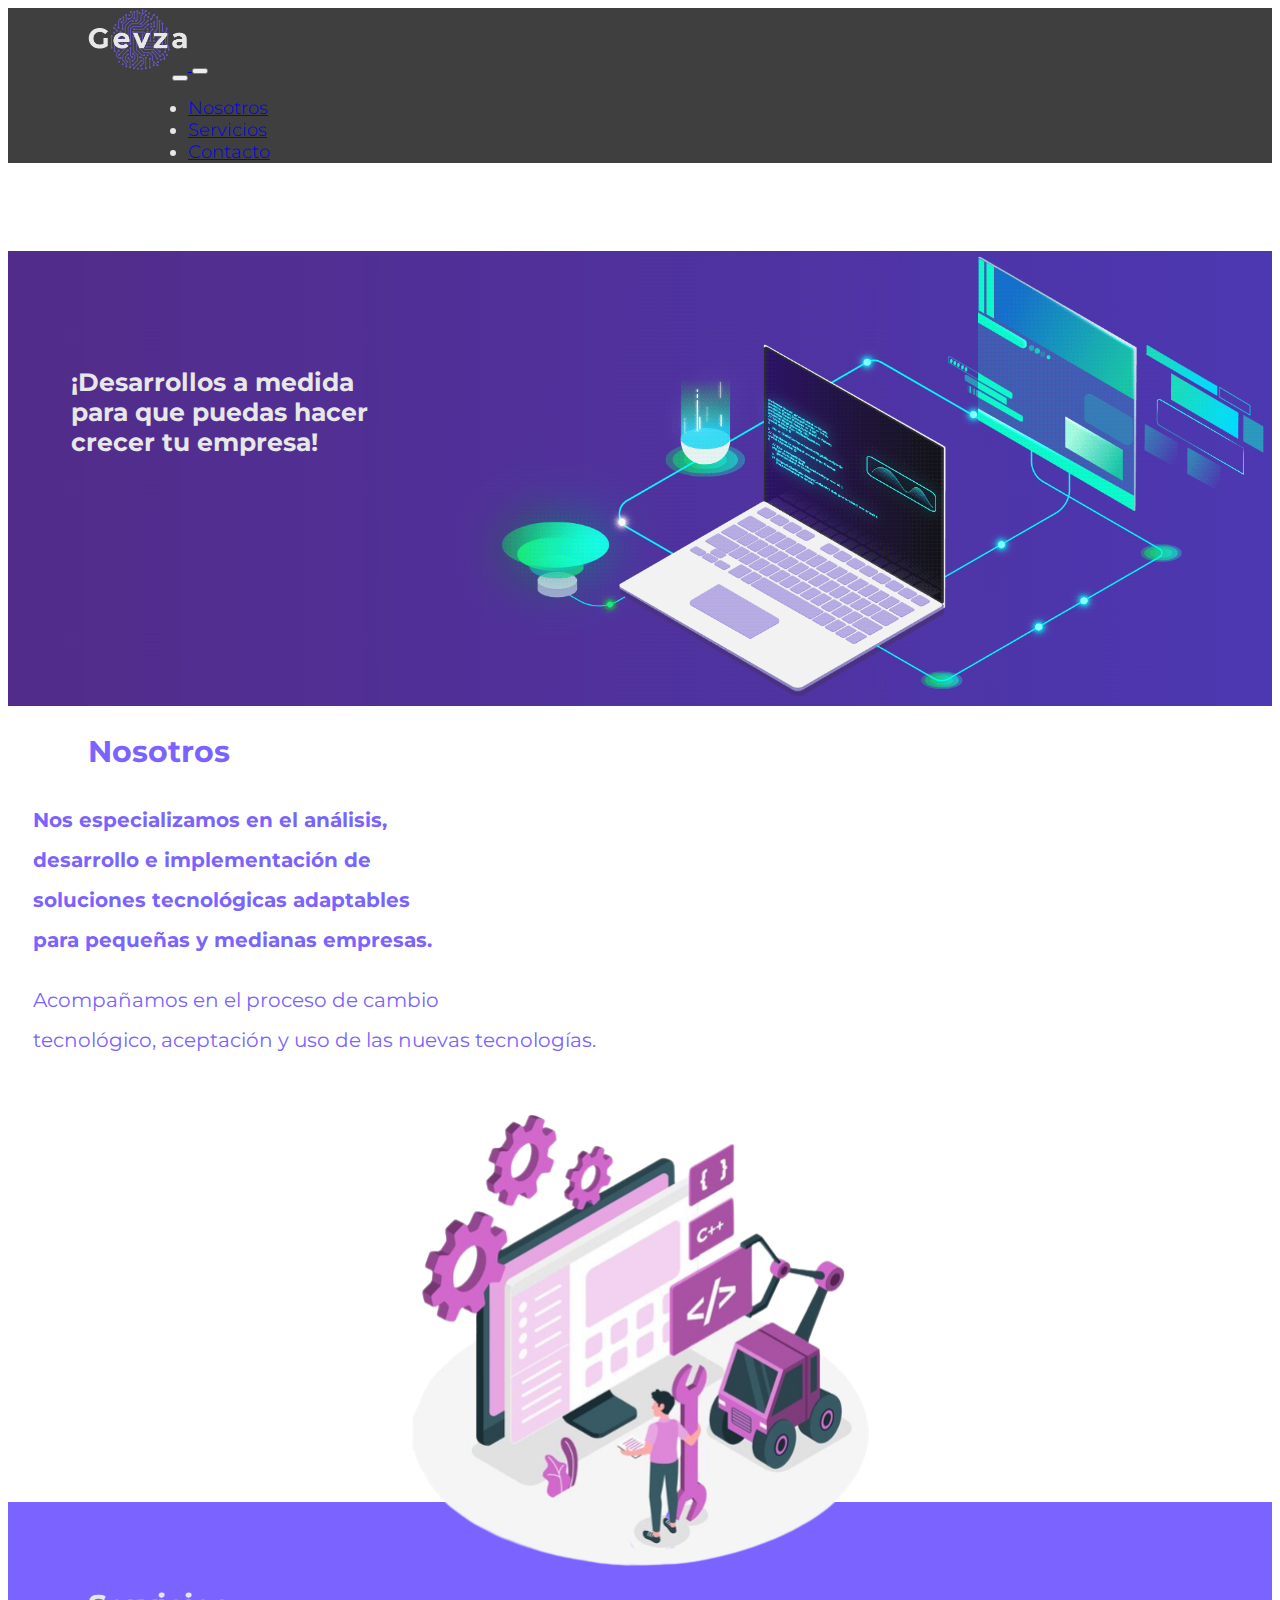
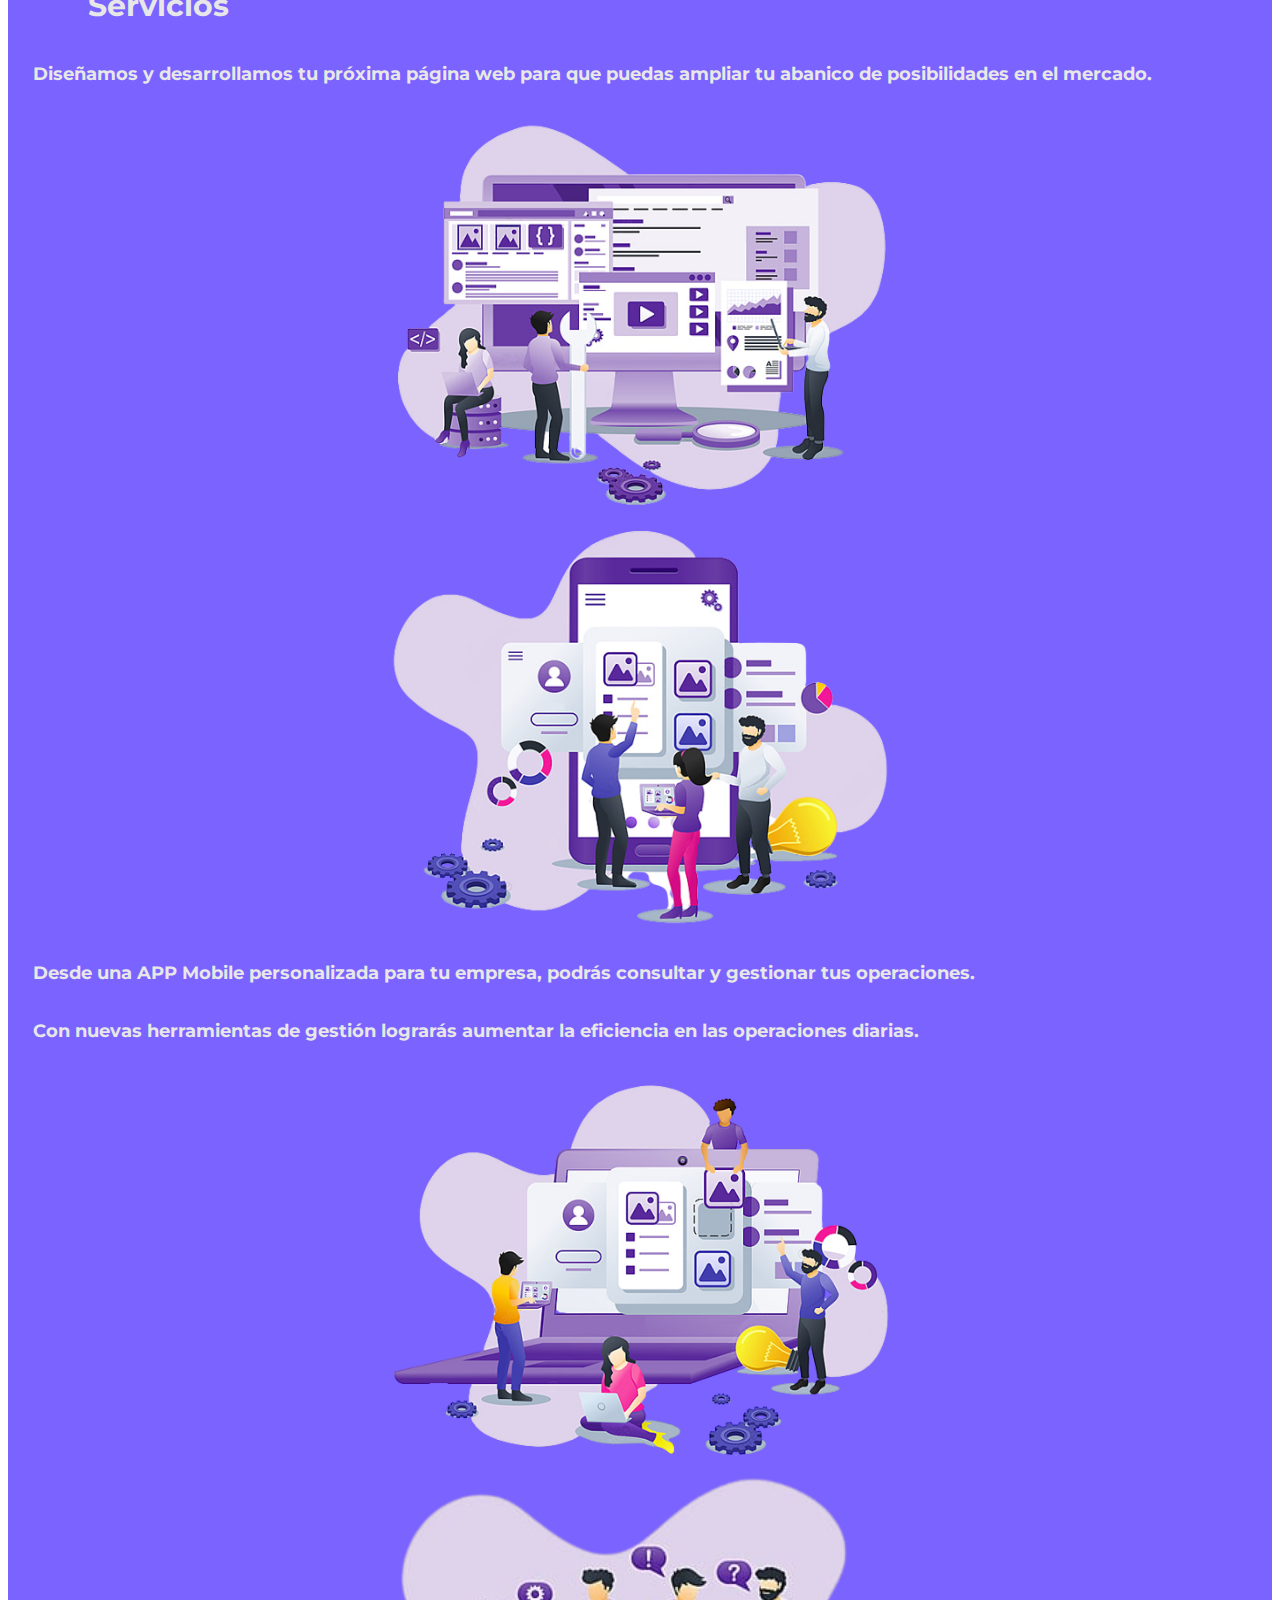
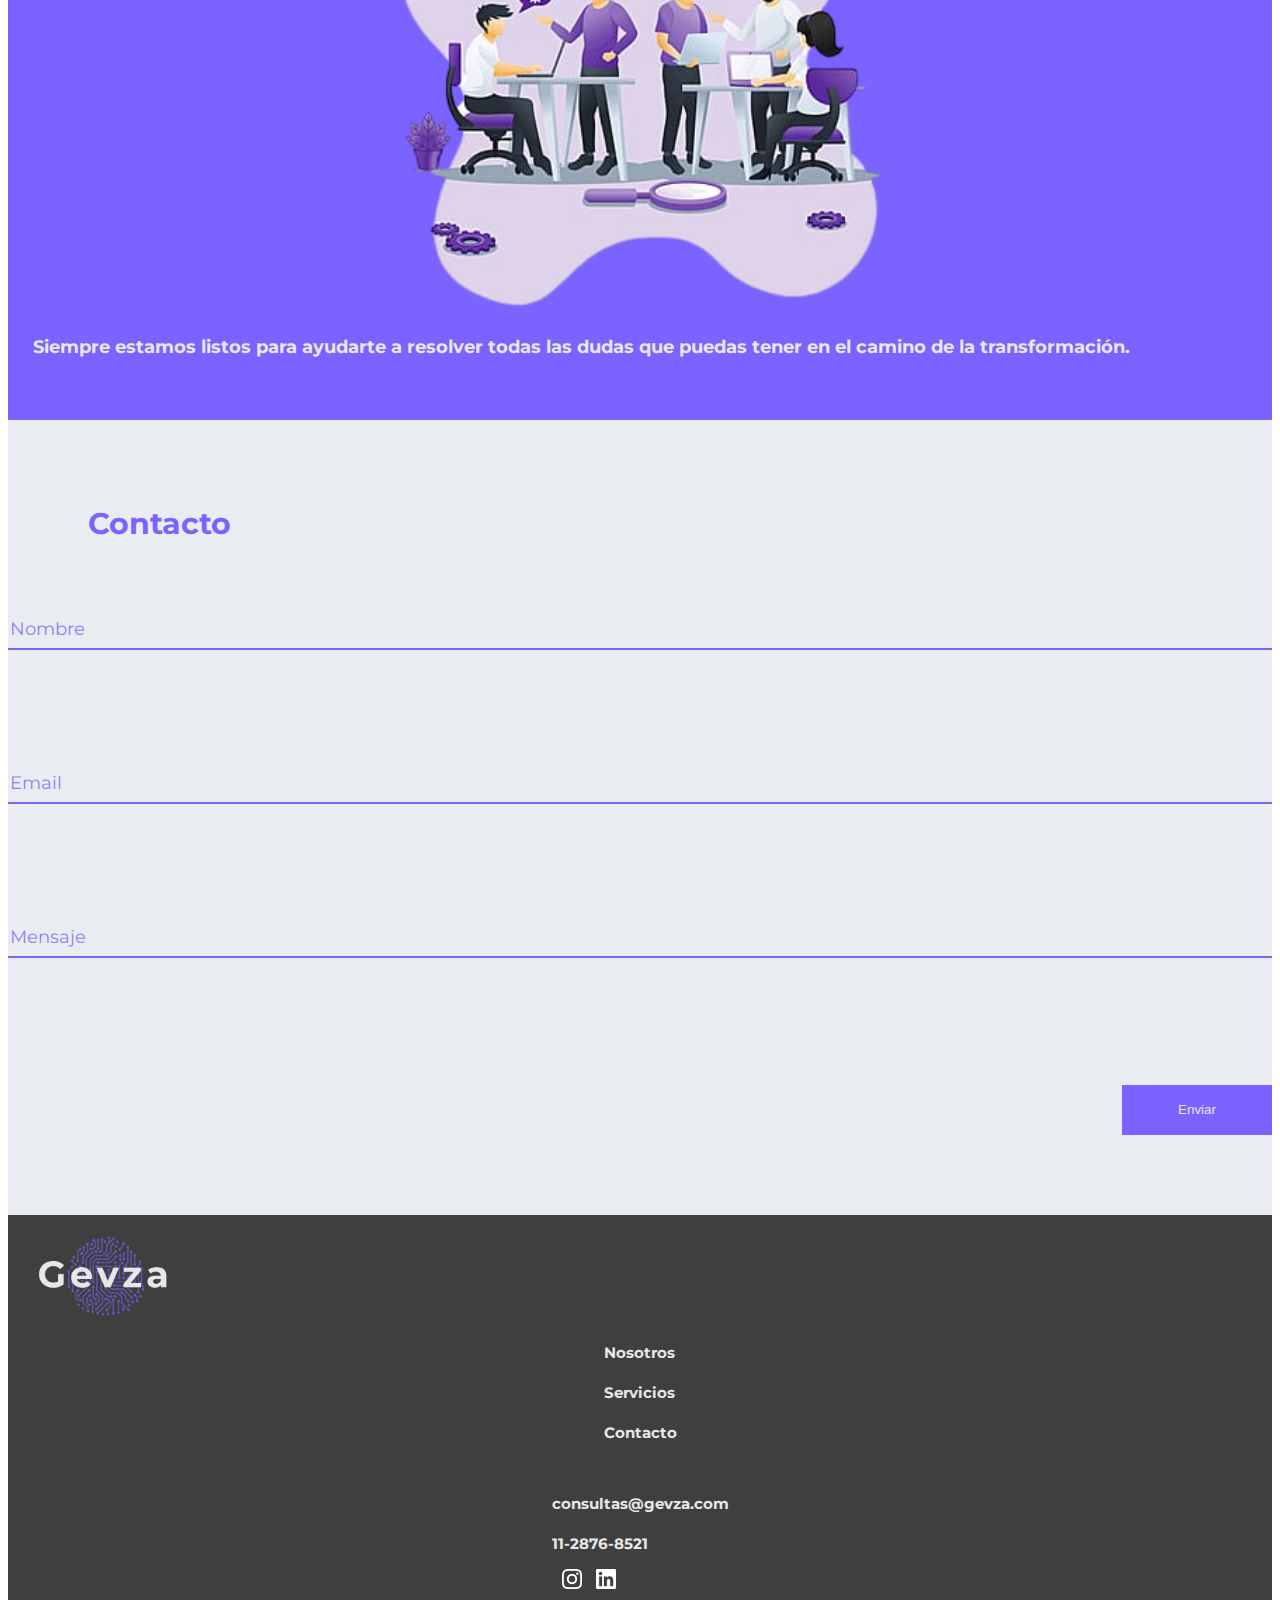
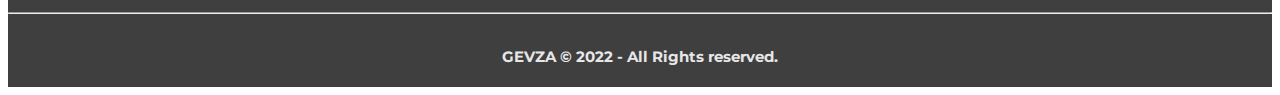
<file: index.html>
<html lang="en">
<head>
    <meta charset="UTF-8">
    <meta http-equiv="X-UA-Compatible" content="IE=edge">
    <meta name="viewport" content="width=device-width, initial-scale=1.0">
    <link rel="shortcut icon" href="icon.ico" />
    <script src="https://smtpjs.com/v3/smtp.js"></script>
    <script src="js/index.js"></script>
    <link href='https://fonts.googleapis.com/css?family=Montserrat' rel='stylesheet'>
    <link href="https://cdn.jsdelivr.net/npm/bootstrap@5.2.2/dist/css/bootstrap.min.css" rel="stylesheet" integrity="sha384-Zenh87qX5JnK2Jl0vWa8Ck2rdkQ2Bzep5IDxbcnCeuOxjzrPF/et3URy9Bv1WTRi" crossorigin="anonymous">
    <link rel="stylesheet" type="text/css" href="css/styles.css">
    <title>Gevza</title>
</head>
<body>
    <!--MENU -->
    <nav class="navbar navbar-dark navbar-expand-lg fixed-top nav-collapse headerNavigation">
        <div class="container-fluid">
            <a class="navbar-brand" href="index.html">
                <img class="logoCabecera" src="img/logo.png" alt="Logo Gevza">
            </a>
            <button class="navbar-toggler" type="button" data-bs-toggle="offcanvas" data-bs-target="#offcanvasDarkNavbar" aria-controls="offcanvasDarkNavbar">
                <span class="navbar-toggler-icon"></span>
            </button>
            <div class=" collapse navbar-collapse offcanvas navBarLateral offcanvas-end text-bg-dark" style="width: 180px;" tabindex="-1" id="offcanvasDarkNavbar" aria-labelledby="offcanvasDarkNavbarLabel">
                <div class="offcanvas-header containerHeaderNav">
                    
                    <button type="button" class="btn-close btn-close-white" data-bs-dismiss="offcanvas" aria-label="Close"></button>
                </div>
                <div class="offcanvas-body paddingLeft">
                    <ul class="navbar-nav justify-content-end flex-grow-1 pe-3">
                        <li class="nav-item itemsMenu">
                            <a class="nav-link active" aria-current="page" href="#nosotros">Nosotros</a>
                        </li>
                        <li class="nav-item itemsMenu">
                            <a class="nav-link active" href="#servicios">Servicios</a>
                        </li>
                        <li class="nav-item itemsMenu">
                            <a class="nav-link active" href="#contacto">Contacto</a>
                        </li>
                    </ul>
                </div>
            </div>
        </div>
    </nav>
    <!--Fin MENU-->
    <div class="contenedorImagen">
        <img class="imgInicio" src="img/banner.gif" alt="No disponible">
        <div class="centrado"> 
            <p class="descrip-inicio">
                ¡Desarrollos a medida <br> para que puedas hacer <br> crecer tu empresa!
            </p>
        </div>
    </div>

    <!-- NOSOTROS-->
    <a class="myanchor" id="nosotros"></a>
    <div class="containertituloNosotros">
        <p class="tituloLila">
            Nosotros
        </p>
    </div>
    <div class="container containerNosotros">
        <div class="row align-items-start marginRight0px">
            <div class="col-lg-5 col-sm-6">
                <div class="containerCuerpo">
                    <p class="textoCuerpo">
                        Nos especializamos en el an&aacute;lisis, <br> desarrollo e implementaci&oacute;n de <br> soluciones tecnol&oacute;gicas adaptables  <br> para peque&ntilde;as y medianas empresas.
                    </p>
                    <p class="textoCuerpo2">
                        Acompa&ntilde;amos en el proceso de cambio <br> tecnol&oacute;gico, aceptaci&oacute;n y uso de las nuevas tecnolog&iacute;as.
                    </p>
                </div>
            </div>
            <div class="col-lg-7 col-sm-6 containerImgBuild">
                <img class="imgBuildSW" src="img/build-software.png" alt="No disponible">
            </div>
        </div>
    </div>
    <!-- FIN NOSOTROS-->

    <!-- SERVICIOS-->
    <div class="container-violet">
        <a class="myanchor" id="servicios"></a>
        <div class="containertituloNosotros">
            <p class="tituloServicios">
                Servicios
            </p>
        </div>
        <div class="container containerNosotros">
            <div class="row align-items-start marginRight0px">
                <div class="col-lg-3 col-sm-2">
                    <p class="textoCuerpoServicios">
                        Dise&ntilde;amos y desarrollamos tu pr&oacute;xima p&aacute;gina web para que puedas ampliar tu abanico de posibilidades en el mercado.
                    </p>
                    <div class="containerImagenesServicios">
                        <img class="imgBuildSW" src="img/dev-web.png" alt="No disponible">
                    </div>
                </div>
                <div class="col-lg-3 col-sm-2">
                    <div class="containerImagenesServicios">
                        <img class="imgBuildSW" src="img/dev-app.png" alt="No disponible">
                    </div>
                    <p class="textoCuerpoServicios">
                        Desde una APP Mobile personalizada para tu empresa, podr&aacute;s consultar y gestionar tus operaciones.
                    </p>
                </div>
                <div class="col-lg-3 col-sm-2">
                    <p class="textoCuerpoServicios">
                        Con nuevas herramientas de gesti&oacute;n lograr&aacute;s aumentar la eficiencia en las operaciones diarias.
                    </p>
                    <div class="containerImagenesServicios">
                        <img class="imgBuildSW" src="img/dev-desktop.png" alt="No disponible">
                    </div>
                </div>
                <div class="col-lg-3 col-sm-2 align-items-start">
                    <div class="containerImagenesServicios">
                        <img class="imgBuildSW" src="img/dev-support.png" alt="No disponible">
                    </div>
                    <p class="textoCuerpoServicios">
                        Siempre estamos listos para ayudarte a resolver todas las dudas que puedas tener en el camino de la transformaci&oacute;n.
                    </p>
                </div>
            </div>
        </div>
    </div>
    <!-- FIN SERVICIOS-->

    <!-- CONTACTO-->
    <div class="container-lightGray">
        <a class="anchorContacto" id="contacto"></a>
        <div class="containertituloNosotros">
            <p class="tituloLila margintop30">
                Contacto
            </p>
        </div>
        <!--
        <div class="container containerContacto">
            <div class="row align-items-start marginRight0px">
                <div class="col-lg-3 col-sm-3">
                    <div class="containerCuerpo">
                        <input type="text" class="campos" placeholder="Nombre">
                    </div>
                </div>
                <div class="col-lg-4 col-sm-4">
                    <div class="containerCuerpo">
                        <input type="email" class="campos" placeholder="Email">
                    </div>
                </div>
                <div class="col-lg-5 col-sm-5">
                    <div class="containerCuerpo">
                        <input type="email" class="campos" placeholder="Mensaje">
                    </div>
                </div>
                <div class="col-lg-12 col-sm-12 ">
                    <div class="containerEnviar">
                        <input type="submit" onclick="enviarMail()" class="btn  btn-enviar" value="Enviar"/>
                    </div>
                </div>
            </div>
        </div>
        -->
        <form style="margin-bottom: 0px;" action="https://formsubmit.co/consultas@gevza.com" method="POST">
        <div class="container containerContacto">
            <div class="row align-items-start marginRight0px">
                <!--<form class="align-items-start marginRight0px" action="https://formsubmit.co/consultas@gevza.com" method="POST">-->
                <div class="col-lg-3 col-sm-3">
                    <div class="containerCuerpo">
                        <input type="text" class="campos" placeholder="Nombre" name="Nombre">
                    </div>
                </div>
                <div class="col-lg-4 col-sm-4">
                    <div class="containerCuerpo">
                        <input type="email" class="campos" placeholder="Email" name="Email">
                    </div>
                </div>
                <div class="col-lg-5 col-sm-5">
                    <div class="containerCuerpo">
                        <input type="text" class="campos" placeholder="Mensaje" name="Mensaje">
                    </div>
                </div>
                <div class="col-lg-12 col-sm-12 ">
                    <div class="containerEnviar">
                        <input type="submit" class="btn  btn-enviar" value="Enviar"/>
                    </div>
                </div>
            </div>
        </div>
        <input type="hidden" name="_next" value="http://localhost:8080/gevza/thanks.html">
        <input type="hidden" name="_captcha" value="false">
        <input type="hidden" name="_template" value="table">
        </form>
    </div>
    <!-- FIN CONTACTO-->

    <!-- FOOTER-->
    <div class="container-gray">
        <div class="container ">
            <div class="row">
                <div class="col-lg-2 containerLogoFooter">
                    <a href="index.html">
                        <img class="logoFooter" src="img/logo.png" alt="No disponible">
                    </a>
                </div>
                <div class="col-lg-4 containerImgBuildFooter">
                    <p>
                        <a class="navegacionFooter" href="#nosotros">Nosotros <br> </a>
                        <a class="navegacionFooter" href="#servicios">Servicios <br> </a>
                        <a class="navegacionFooter" href="#contacto">Contacto <br> </a>
                    </p>
                </div>
                <div class="col-lg-4 containerImgBuildFooter">
                    <p class="datosContacto">
                        consultas@gevza.com <br>
                        11-2876-8521 <br>
                        <a href="https://www.instagram.com/gevza_/" target="_blank"> <img class="iconoFooter" src="img/instagram.png" alt="No disponible"></a>
                        <a href="https://www.linkedin.com/in/ezequiel-barraza-311770140/" target="_blank"> <img class="iconoFooter" src="img/linkedin.png" alt="No disponible"></a>
                    </p>
                </div>
                <hr>
                <div class="col-lg-12 containerImgBuildFooter">
                    <p class="derechosReservados">GEVZA © 2022 - All Rights reserved.</p>
                </div>
            </div>
        </div>
    </div>
    <!-- FIN FOOTER-->
    <script src="https://cdn.jsdelivr.net/npm/bootstrap@5.2.2/dist/js/bootstrap.bundle.min.js" integrity="sha384-OERcA2EqjJCMA+/3y+gxIOqMEjwtxJY7qPCqsdltbNJuaOe923+mo//f6V8Qbsw3" crossorigin="anonymous"></script>
</body>
</html>
</file>
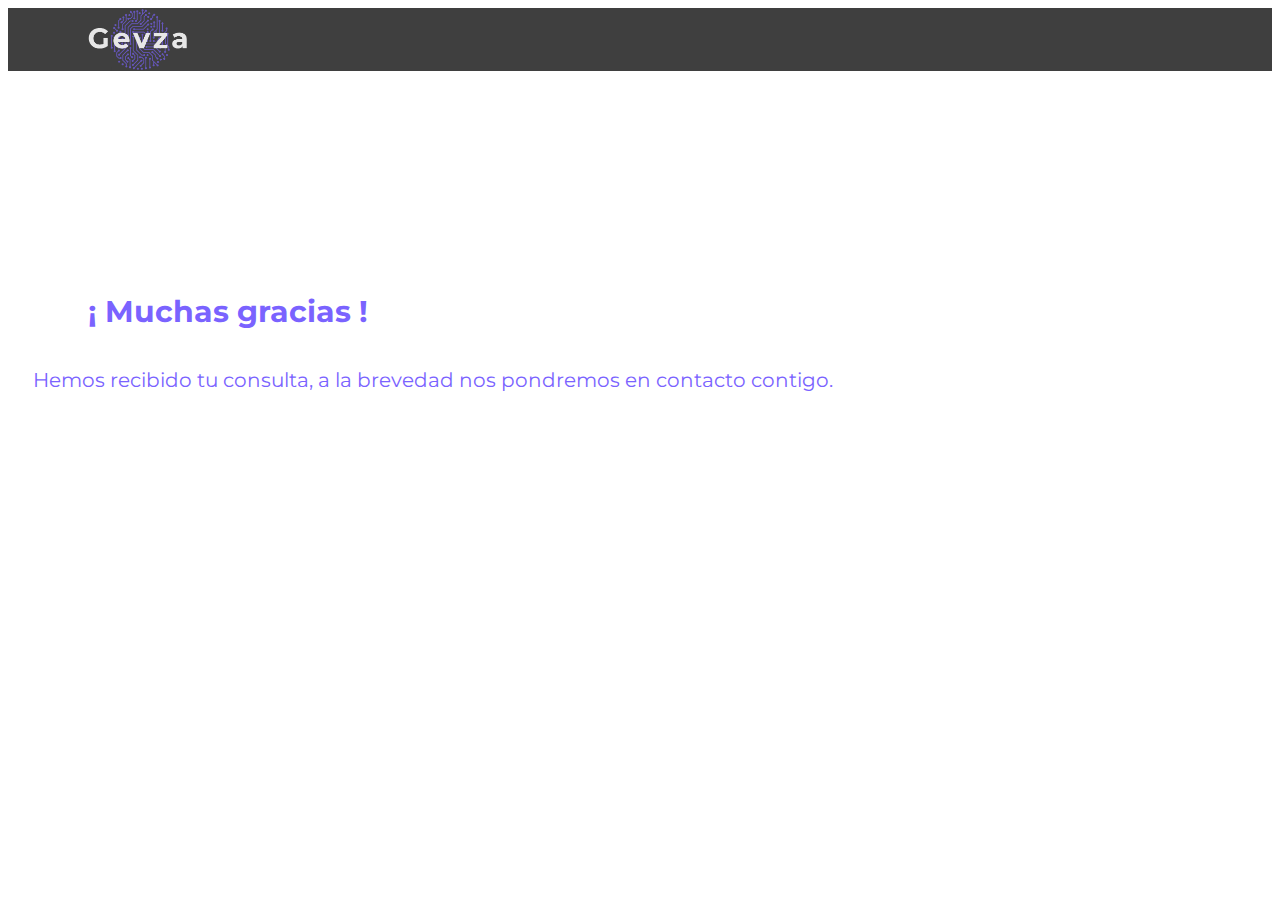
<file: thanks.html>
<html lang="en">
<head>
    <meta charset="UTF-8">
    <meta http-equiv="X-UA-Compatible" content="IE=edge">
    <meta name="viewport" content="width=device-width, initial-scale=1.0">
    <link rel="shortcut icon" href="icon.ico" />
    <script src="https://smtpjs.com/v3/smtp.js"></script>
    <script src="js/index.js"></script>
    <link href='https://fonts.googleapis.com/css?family=Montserrat' rel='stylesheet'>
    <link href="https://cdn.jsdelivr.net/npm/bootstrap@5.2.2/dist/css/bootstrap.min.css" rel="stylesheet" integrity="sha384-Zenh87qX5JnK2Jl0vWa8Ck2rdkQ2Bzep5IDxbcnCeuOxjzrPF/et3URy9Bv1WTRi" crossorigin="anonymous">
    <link rel="stylesheet" type="text/css" href="css/styles.css">
    <title>Gevza</title>
</head>
<body>
    <!--MENU -->
    <nav class="navbar navbar-dark navbar-expand-lg fixed-top nav-collapse headerNavigation">
        <div class="container-fluid">
            <a class="navbar-brand" href="index.html">
                <img class="logoCabecera" src="img/logo.png" alt="Logo Gevza">
            </a>
        </div>
    </nav>
    <!-- NOSOTROS-->
    <a class="myanchor" id="nosotros"></a>
    <div style="margin-top: 250px;" class="containertituloNosotros">
        <p class="tituloLila">
            ¡ Muchas gracias !
        </p>
    </div>
    <div class="container containerNosotros" style="margin-bottom: 420px;">
        <div class="row align-items-start marginRight0px">
            <div class="col-lg-12 col-sm-12">
                <div class="containerCuerpo">
                    <p class="textoCuerpo2">
                      Hemos recibido tu consulta, a la brevedad nos pondremos en contacto contigo.
                    </p>
                </div>
            </div>
        </div>
    </div>
    <!-- FIN NOSOTROS-->
    <script src="https://cdn.jsdelivr.net/npm/bootstrap@5.2.2/dist/js/bootstrap.bundle.min.js" integrity="sha384-OERcA2EqjJCMA+/3y+gxIOqMEjwtxJY7qPCqsdltbNJuaOe923+mo//f6V8Qbsw3" crossorigin="anonymous"></script>
</body>
</html>
</file>
<file: css/styles.css>
:root{
    --grisFondo: #3f3f3f;
    --grisClaro: #E9ECF0;
    --blancoLetra: #E7E7E7;
    --lilaLogo: #7A63FF;
    --lilaFocus: #9380fa;
}

.marginRight0px{
    margin-right: 0px;
}

.paddingLeft{
    padding-left: 140px;
}

.headerNavigation{
    background-color: var(--grisFondo);
}

.itemsMenu{
    color: var(--blancoLetra);
    font-family: 'Montserrat';
    font-size: 18px;
    font-weight: 300;
}

.contenedorImagen{
    position: relative;
    text-align: left;
    margin-top: 88px;
}

.centrado{
    position: absolute;
    top: 20%;
    left: 5%;
}

.imgInicio{
    width: 100%;
    height: auto;
}

a.myanchor:before {
    display: block;
    content: " ";
    margin-top: -88px;
    height: 60px;
    visibility: hidden;
}

.anchorContacto{
    display: block;
    content: " ";
    height: 60px;
    visibility: hidden;
}

.logoCabecera{
    max-width: 100px;
    width: 100%;
    height: auto;
    margin-left: 80px;
}

.descrip-inicio{
    font-size: 25px;
    font-family: 'Montserrat';
    font-weight: 700;
    color: var(--blancoLetra);
}

.containertituloNosotros{
    margin-top: 25px;
    margin-left: 80px;
    justify-content: left;
    text-align: left;
}

.tituloLila, .tituloServicios{
    font-size: 30px;
    font-family: 'Montserrat';
    font-weight: 700;
    color: var(--lilaLogo);
    margin-top: 55px;
}

.tituloServicios{
    color: var(--blancoLetra);
    margin-top: 15px;
}

.margintop30{
    margin-top: 20px;
}



.containerCuerpo, .containerImagenesServicios{
    justify-content: left;
    text-align: left;
    align-items: center;
}

.containerImagenesServicios{
    justify-content: center;
    text-align: center;
    align-items: center;
}

.containerHeaderNav{
    justify-content: right;
    text-align: right;
    align-items: flex-end;
}

.textoCuerpo, .textoCuerpo2, .textoCuerpoServicios {
    font-size: 20px;
    font-family: 'Montserrat';
    font-weight: 700;
    color: var(--lilaLogo);
    line-height: 40px;
    margin-left: 25px;
}

.textoCuerpoServicios{
    color: var(--blancoLetra);
    font-size: 18px;
}

.textoCuerpo2{
    font-weight: 400;
}

.containerImgBuild, .containerImgBuildFooter{
    display:flex;
    justify-content: center;
    align-items: center;
}

.imgBuildSW{
    max-width: 500px;
    width: 100%;
    height: auto;
    margin-top: 10px;
}

.container-violet{
    background-color: var(--lilaLogo);
    padding-bottom: 35px;
}


.container-lightGray{
   background-color: var(--grisClaro);
}

.containerContacto{
    margin-top: 80px;
    padding-bottom: 80px;
}

.containerEnviar{
    text-align: right;
}

.campos {
    background-color: transparent;
    border: none;
    border-bottom: 2px solid var(--lilaLogo);
    width: 100%;
    padding-bottom: 10px;
    margin-bottom: 10%;
    color: var(--lilaLogo);
}

.campos::placeholder{
    font-size: 18PX;
    font-family: 'Montserrat';
    font-weight: 400;
    color: var(--lilaFocus);
}

.campos:focus{
    outline: none;
}

.btn-enviar{
    width: 150px;
    height: 50px;
    background-color: var(--lilaLogo);
    border: var(--lilaLogo);
    color: var(--blancoLetra);
}

.btn-enviar:hover{
    background-color: var(--lilaFocus);
    color: var(--blancoLetra);
}




.container-gray{
    background-color: var(--grisFondo);
    padding-top: 20px;
    padding-bottom: 10px;
}

.logoFooter{
    width: 130px;
    margin-left: 30px;
}

.derechosReservados, .datosContacto, .navegacionFooter{
    text-decoration: none;
    font-size: 15px;
    font-family: 'Montserrat';
    font-weight: 700;
    color: var(--blancoLetra);
    line-height: 40px;
    margin-bottom: 0px;
}

.iconoFooter{
    max-width: 20px;
    width: 100%;
    height: auto;
    margin-left: 10px;
}




@media (max-width: 600px) {
    .logoCabecera{
        width: 70px;
        margin-left: 30px;
    }

    .descrip-inicio{
        font-size: 12px;
    }

    .contenedorImagen{
        margin-top: 70px;
    }

    a.myanchor:before {
        display: block;
        content: " ";
        margin-top: -70px;
        height: 42px;
        visibility: hidden;
    }

    .tituloLila, .tituloServicios{
        font-size: 20px;
    }

    .imgBuildSW {
        max-width: 200px;
        width: 100%;
        height: auto;
    }

    .textoCuerpo, .textoCuerpo2, .textoCuerpoServicios{
        font-size: 14px;
        line-height: 20px;
    }

    .containerLogoFooter{
        display:flex;
        justify-content: center;
        align-items: center;
    }
    
    .logoFooter{
        width: 70px;
        margin-left: 0px;

    }

    .containerImgBuildFooter{
        display:flex;
        justify-content: center;
        align-items: center;
    }

    .derechosReservados, .datosContacto, .navegacionFooter{
        text-align: center
    }

    .derechosReservados{
        font-size: 10px;
    }

    .containerEnviar{
        text-align: center;
    }

    .paddingLeft{
        padding-left: 0px;
    }
    

}
</file>
